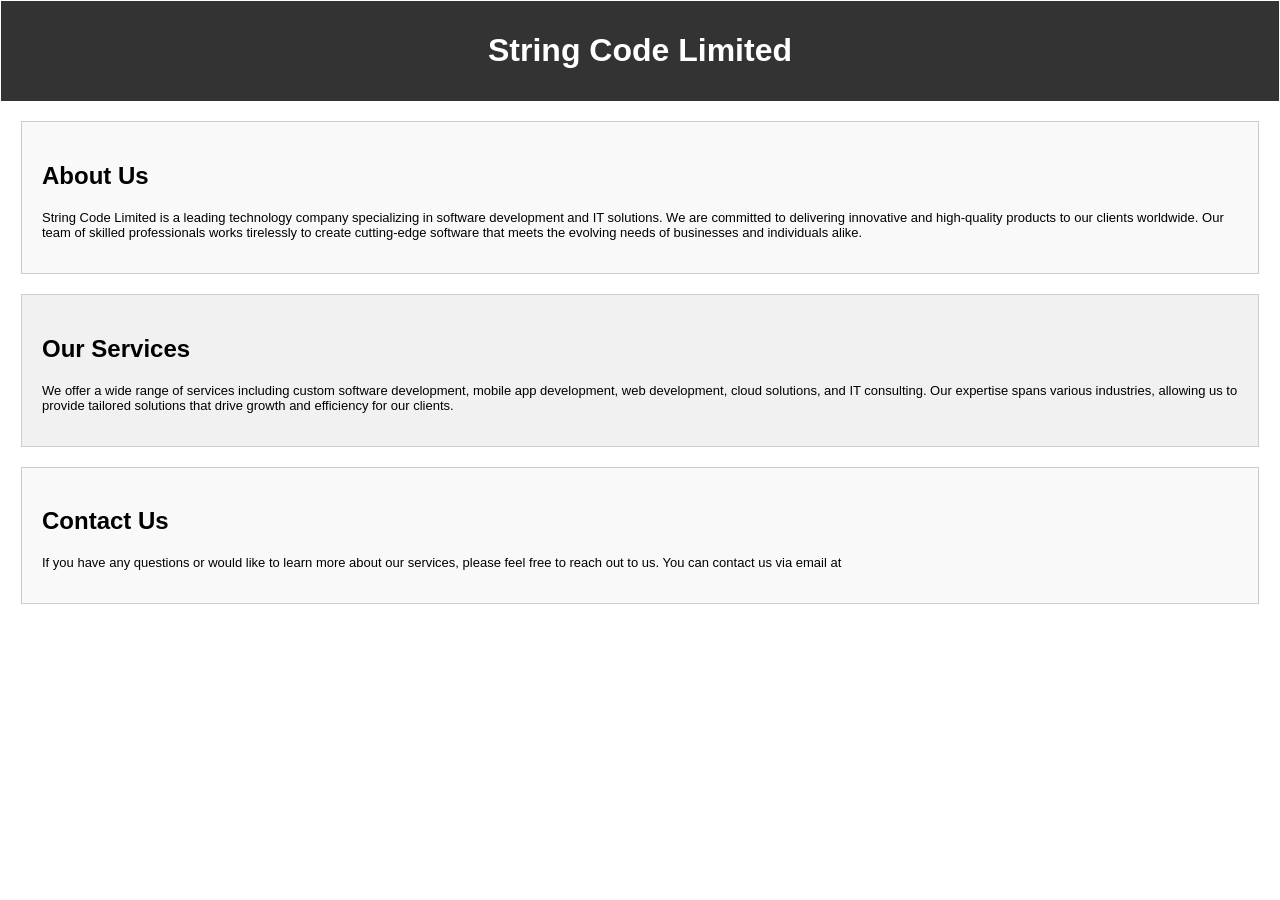
<file: index.html>
<!DOCTYPE html>
<html lang="en">
<head>
    <meta charset="UTF-8">
    <meta name="viewport" content="width=device-width, initial-scale=1.0">
    <title>String Code Limited</title>
</head>
<style>
    body {
        margin: 1px;
        font-family: Arial, Helvetica, sans-serif;
    }
    h2, h1 {
        font-family: 'Franklin Gothic Medium', 'Arial Narrow', Arial, sans-serif;
    }
    p {
        font-size: small;
        font-family: Arial, Helvetica, sans-serif;
    }

    #header {
        background-color: #333;
        color: white;
        padding: 10px;
        text-align: center;
    }

    .section {
        margin: 20px;
        padding: 20px;
        border: 1px solid #ccc;
    }

    .about {
        background-color: #f9f9f9;
        padding: 20px;
        border: 1px solid #ccc;
    }

    .services {
        background-color: #f1f1f1;
        padding: 20px;
        border: 1px solid #ccc;
    }

    .contacts {
        background-color: #f9f9f9;
        padding: 20px;
        border: 1px solid #ccc;
    }
</style>
<body>
    <div id="header">
        <h1>String Code Limited</h1>
    </div>

    <div class="section about">
        <h2>About Us</h2>
        <p>String Code Limited is a leading technology company specializing in software development and IT solutions. We are committed to delivering innovative and high-quality products to our clients worldwide. Our team of skilled professionals works tirelessly to create cutting-edge software that meets the evolving needs of businesses and individuals alike.</p>
    </div>

    <div class="section services">
        <h2>Our Services</h2>
        <p>We offer a wide range of services including custom software development, mobile app development, web development, cloud solutions, and IT consulting. Our expertise spans various industries, allowing us to provide tailored solutions that drive growth and efficiency for our clients.</p>
    </div>

    <div class="section contacts">
        <h2>Contact Us</h2>
        <p>If you have any questions or would like to learn more about our services, please feel free to reach out to us. You can contact us via email at

</body>
</html>
</file>
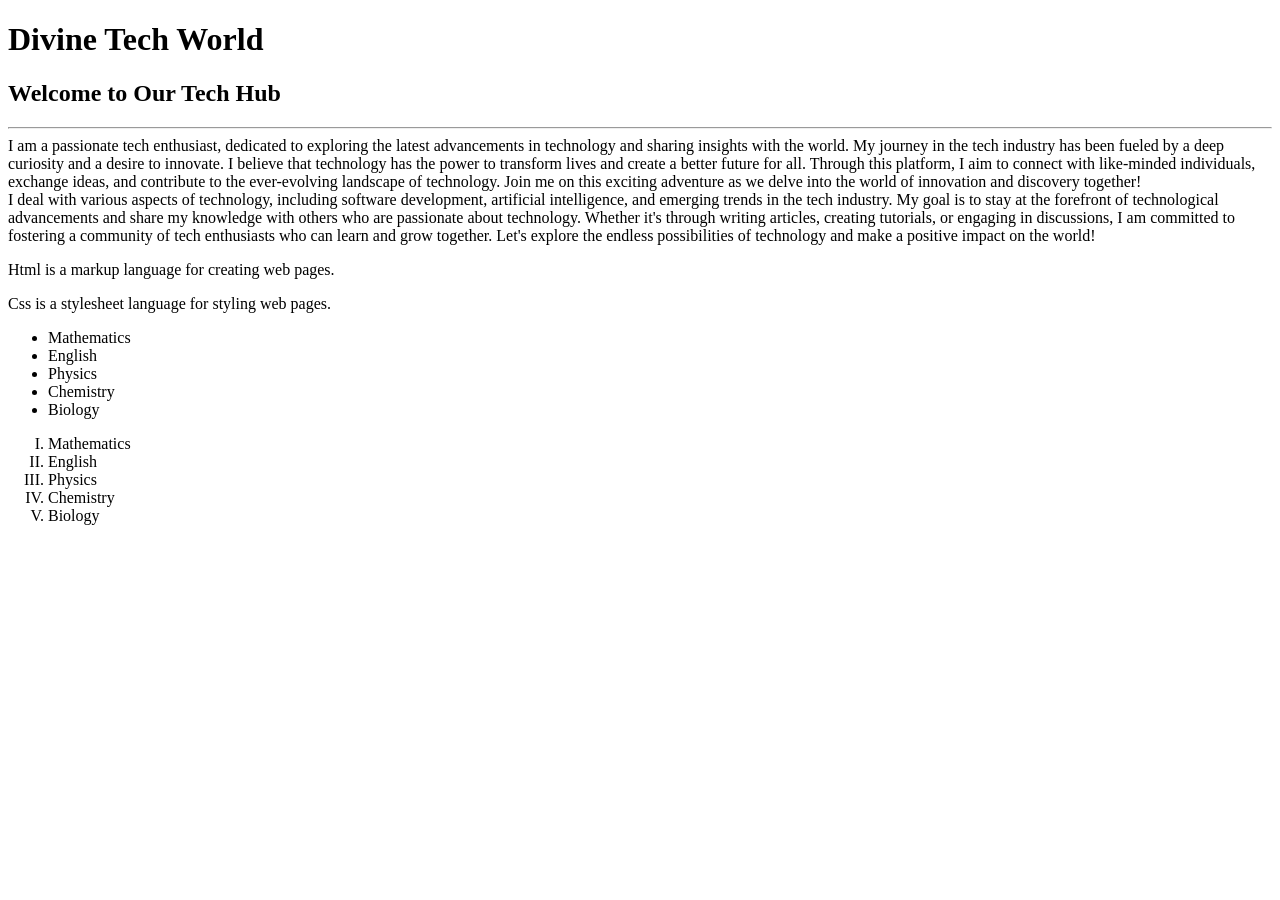
<file: divine1.html>
<!DOCTYPE html>
<html lang="en">
<head>
    <meta charset="UTF-8">
    <meta name="viewport" content="width=, initial-scale=1.0">
    <title>Divine Tech World</title>
</head>
<body>
    <h1>Divine Tech World</h1>
    <h2>Welcome to Our Tech Hub</h2>
    <hr>
    I am a passionate tech enthusiast, dedicated to exploring the latest advancements in technology and sharing insights with the world. My journey in the tech industry has been fueled by a deep curiosity and a desire to innovate. I believe that technology has the power to transform lives and create a better future for all. Through this platform, I aim to connect with like-minded individuals, exchange ideas, and contribute to the ever-evolving landscape of technology. Join me on this exciting adventure as we delve into the world of innovation and discovery together!<br/>
    I deal with various aspects of technology, including software development, artificial intelligence, and emerging trends in the tech industry. My goal is to stay at the forefront of technological advancements and share my knowledge with others who are passionate about technology. Whether it's through writing articles, creating tutorials, or engaging in discussions, I am committed to fostering a community of tech enthusiasts who can learn and grow together. Let's explore the endless possibilities of technology and make a positive impact on the world!<br/>
    
    <p>Html is a markup language for creating web pages.</p>

    <p>Css is a stylesheet language for styling web pages.</p>

    <ul><li>Mathematics</li>
    <li>English</li>
    <li>Physics</li>
    <li>Chemistry</li>
    <li>Biology</li></ul>

    <ol type ="I">
    
    <li>Mathematics</li>
    <li>English</li>
    <li>Physics</li>
    <li>Chemistry</li>
    <li>Biology</li></ol>


</body>
</html>
</file>
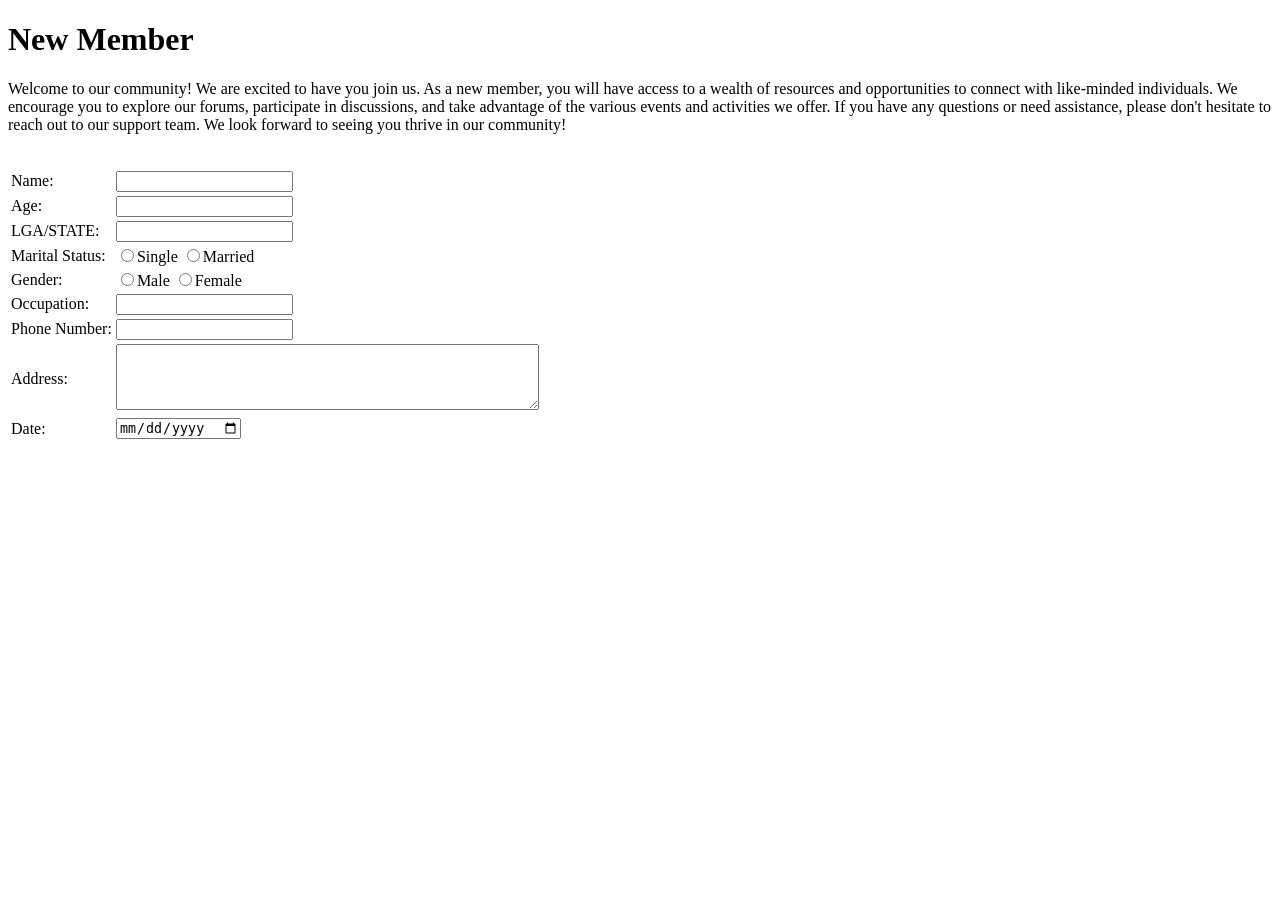
<file: New member.html>
<!DOCTYPE html>
<html lang="en">
<head>
    <meta charset="UTF-8">
    <meta name="viewport" content="width=device-width, initial-scale=1.0">
    <title>Document</title>
</head>
<body>
    <h1>New Member</h1>
    <p>Welcome to our community! We are excited to have you join us. As a new member, you will have access to a wealth of resources and opportunities to connect with like-minded individuals. We encourage you to explore our forums, participate in discussions, and take advantage of the various events and activities we offer. If you have any questions or need assistance, please don't hesitate to reach out to our support team. We look forward to seeing you thrive in our community!</p><br>
    <table>
        <tr>
            <td><label for="Name">Name: </label></td>
            <td><input type="text" id="Name" name="Name"></td>
        </tr>

        <tr>
            <td><label for="Age">Age: </label></td>
            <td><input type="number" id="Age" name="Age"></td>
        </tr>

        <tr>
            <td><label for="name">LGA/STATE: </label></td>
            <td><input type="text" id="name" name="name"></td>
        </tr>

        <tr>
            <td><label for="Marital Status">Marital Status: </label></td>
            <td>
                <input type="radio" name="Marital Status" value="Single">Single
                <input type="radio" name="Marital Status" value="Married">Married
             </td>
        </tr>

        <tr>
            <td><label for="Gender">Gender: </label></td>
            <td>
                <input type="radio" name="Gender" value="Male">Male
                <input type="radio" name="Gender" value="Female">Female
            </td>
        </tr>
        
        <tr>
            <td><label for="Occupation">Occupation: </label></td>
            <td><input type="text" id="Occupation" name="Occupation"></td>
        </tr>

        <tr>
            <td><label for="Phone number">Phone Number: </label></td>
            <td><input type="tel" id="Phone number" name="Phone number"></td>
        </tr>

        <tr>
            <td><label for="bio">Address: </label></td>
            <td><textarea id="bio" name="bio" rows="4" cols="50"></textarea></td>
        </tr>

        <tr>
            <td><label for="Date">Date: </label></td>
            <td><input type="date" id="Date" name="Date"></td>
        </tr>


    </table>

    
</body>
</html>
</file>
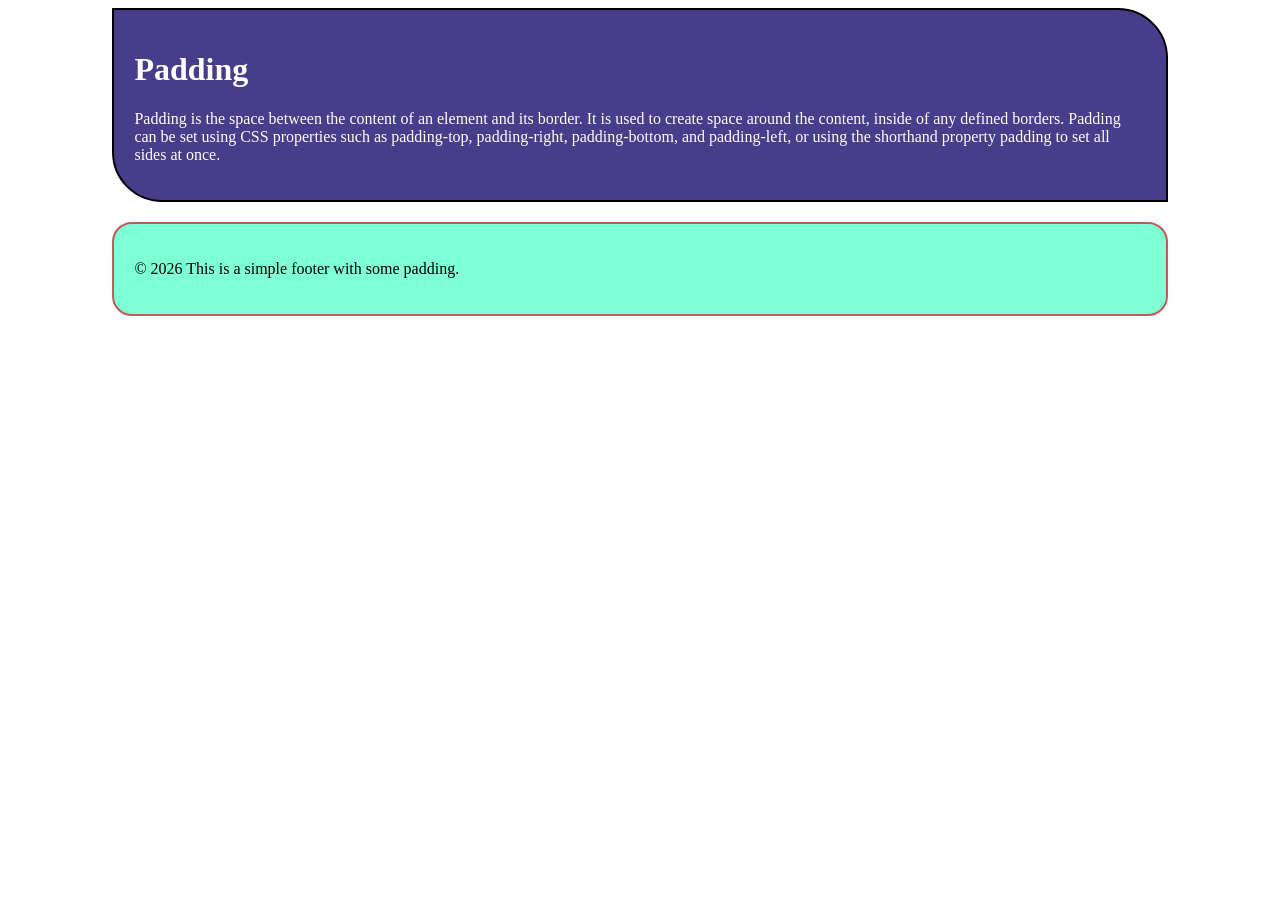
<file: Padding.html>
<!DOCTYPE html>
<html lang="en">
<head>
    <meta charset="UTF-8">
    <meta name="viewport" content="width=device-width, initial-scale=1.0">
    <title>Document</title>

    <link rel="stylesheet" href="css/padding.css">
</head>
<body>
    
    <div class="container">
        <h1>Padding</h1>
        <p>Padding is the space between the content of an element and its border. It is used to create space around the content, inside of any defined borders. Padding can be set using CSS properties such as padding-top, padding-right, padding-bottom, and padding-left, or using the shorthand property padding to set all sides at once.</p>
    </div>

    <div class="footer">
        <p>&copy; 2026 This is a simple footer with some padding.</p>
    </div>
    
</body>
</html>
</file>
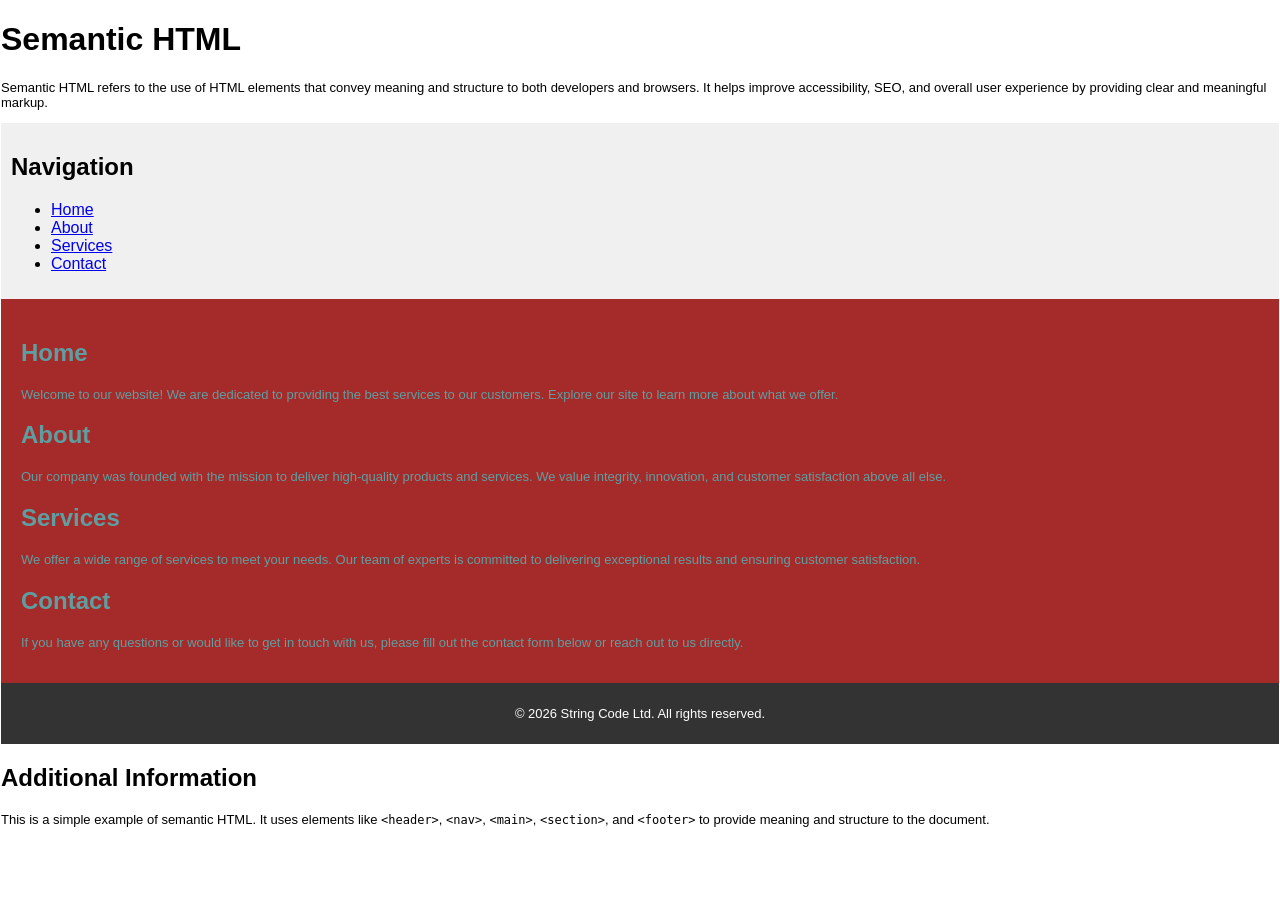
<file: Sematic.html>
<!DOCTYPE html>
<html lang="en">
<head>
    <meta charset="UTF-8">
    <meta name="viewport" content="width=device-width, initial-scale=1.0">
    <title>Document</title>
    <style>
 body {
        margin: 1px;
        font-family: Arial, Helvetica, sans-serif;
    }
    h2, h1 {
        font-family: 'Franklin Gothic Medium', 'Arial Narrow', Arial, sans-serif;
    }
    p {
        font-size: small;
        font-family: Arial, Helvetica, sans-serif;
    }</style>
    <link rel="preconnect" href="https://fonts.googleapis.com">
<link rel="preconnect" href="https://fonts.gstatic.com" crossorigin>
<link href="https://fonts.googleapis.com/css2?family=Bebas+Neue&display=swap" rel="stylesheet">
<link rel="stylesheet" href="css/style.css">
</head>

<body>
    <header>
        <div class="header">
<h1>Semantic HTML</h1>
            <p>Semantic HTML refers to the use of HTML elements that convey meaning and structure to both developers and browsers. It helps improve accessibility, SEO, and overall user experience by providing clear and meaningful markup.</p>
        </div>

    </header>
    <nav>
        <div>
            <h2>Navigation</h2>
            <ul>
                <li><a href="#home">Home</a></li>
                <li><a href="#about">About</a></li>
                <li><a href="#services">Services</a></li>
                <li><a href="#contact">Contact</a></li>
            </ul>
        </div>
    </nav>

    <main>
        <section>
            <h2>Home</h2>
            <p>Welcome to our website! We are dedicated to providing the best services to our customers. Explore our site to learn more about what we offer.</p>
        </section>

        <section>
            <h2>About</h2>
            <p>Our company was founded with the mission to deliver high-quality products and services. We value integrity, innovation, and customer satisfaction above all else.</p>
        </section>

        <section>
            <h2>Services</h2>
            <p>We offer a wide range of services to meet your needs. Our team of experts is committed to delivering exceptional results and ensuring customer satisfaction.</p>
        </section>

        <section>
            <h2>Contact</h2>
            <p>If you have any questions or would like to get in touch with us, please fill out the contact form below or reach out to us directly.</p>
        </section>
    </main>

    <footer style="text-align: center; padding: 10px; background-color: #333; color: white;">
    
        <p>&copy; 2026 String Code Ltd. All rights reserved.</p>
    </footer>

    <div>
        <h2>Additional Information</h2>
        <p>This is a simple example of semantic HTML. It uses elements like <code>&lt;header&gt;</code>, <code>&lt;nav&gt;</code>, <code>&lt;main&gt;</code>, <code>&lt;section&gt;</code>, and <code>&lt;footer&gt;</code> to provide meaning and structure to the document.</p>
    </div>


</body>
</html>
</file>
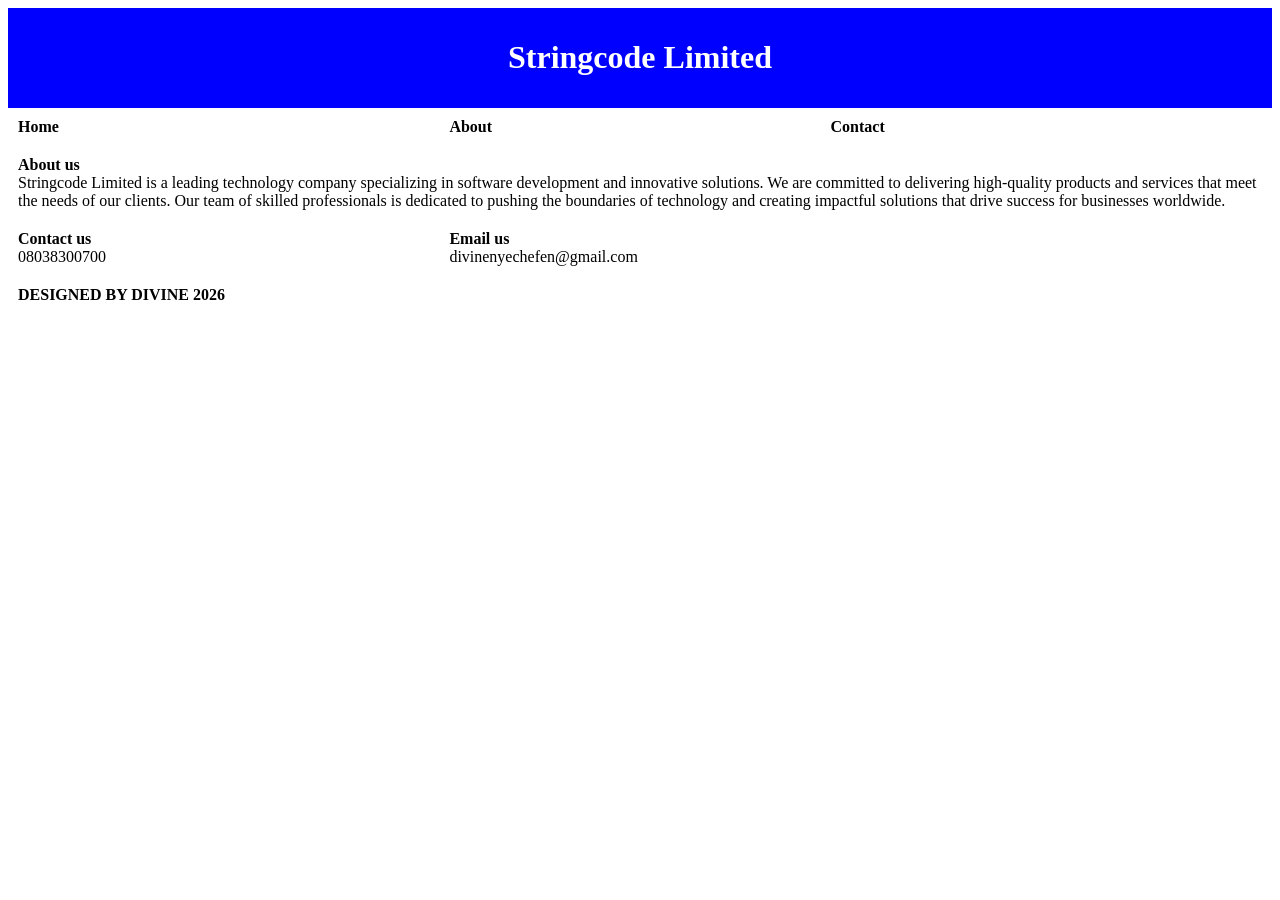
<file: table.html>
<!DOCTYPE html>
<html lang="en">
<head>
    <meta charset="UTF-8">
    <meta name="viewport" content="width=, initial-scale=1.0">
    <title>Stringcode Limited</title>
</head>
<body>
    <table border="0" cellpadding="10" cellspacing="0" width="100%" >
        <tr style="background: blue;color:white">
            <th colspan="3"><h1>Stringcode Limited</h1></thcolspan>
        </tr>
        <tr>
            <td><b>Home</b></td>
            <td><b>About</b> </td>
            <td><b>Contact</b></td>
        </tr>
         <tr>
            <td colspan="3"><b>About us</b><br>
                Stringcode Limited is a leading technology company specializing in software development and innovative solutions. We are committed to delivering high-quality products and services that meet the needs of our clients. Our team of skilled professionals is dedicated to pushing the boundaries of technology and creating impactful solutions that drive success for businesses worldwide.
             </td>
            
        </tr>
       
        <tr>
            <td colspan="1"><b>Contact us</b><br>
            08038300700</td>
            <td colspan="2"><b>Email us</b><br>divinenyechefen@gmail.com</td>
            
        </tr>
        <tr>
            <td colspan="3"><b>DESIGNED BY DIVINE 2026</b>
                        </td>
        </tr>
</body>
</html>
</file>
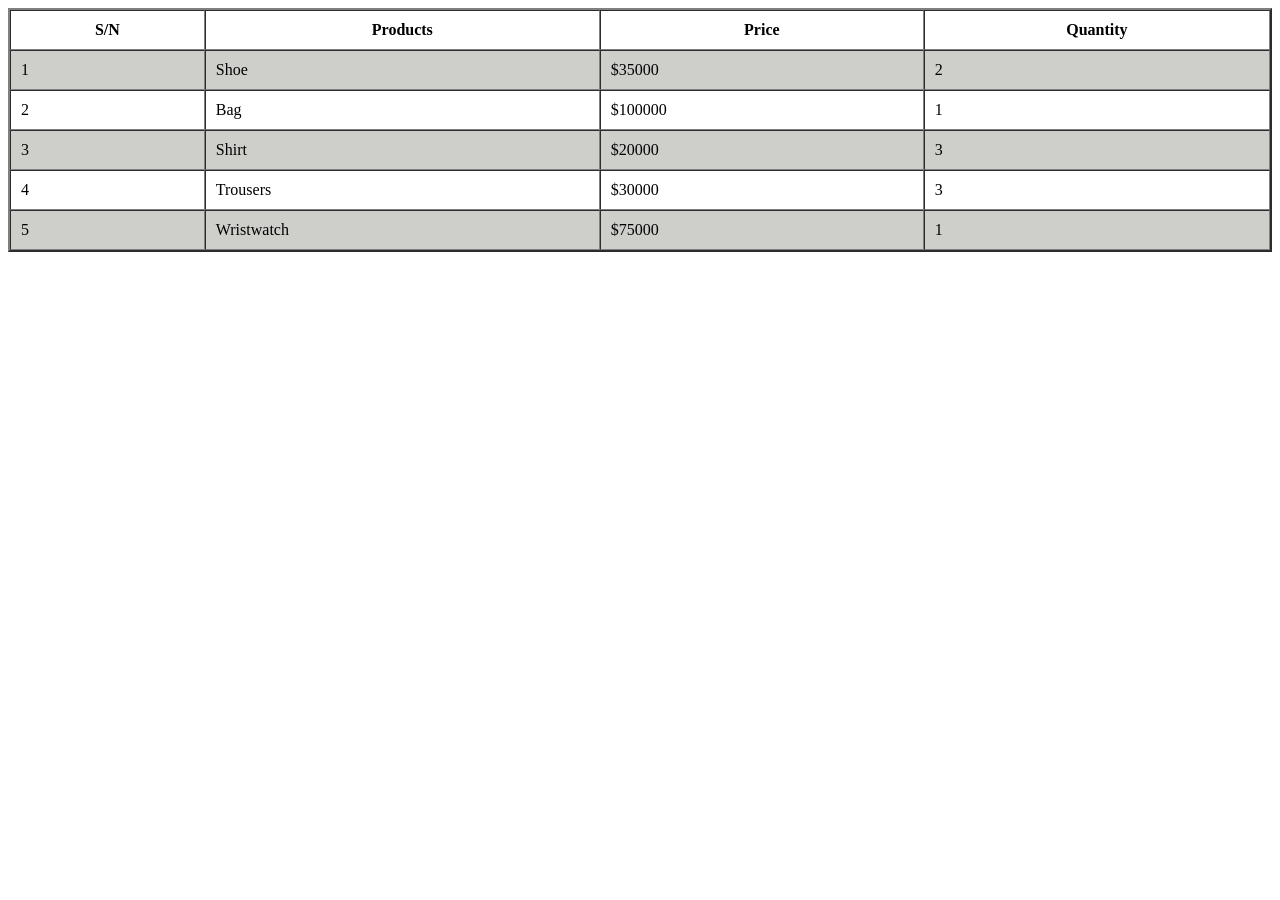
<file: table1.html>
<!DOCTYPE html>
<html lang="en">
<head>
    <meta charset="UTF-8">
    <meta name="viewport" content="width=device-width, initial-scale=1.0">
    <title>Daily sTocks</title>
</head>
<body>
    <b></b>
    
    <table border="2" cellpadding="10" cellspacing="0" width="100%" >
        <tr>
            <th>S/N</th>
            <th>Products</th>
            <th>Price</th>
            <th>Quantity</th>
        </tr>
        <tr style="background: rgb(206, 206, 202);color: black">
            <td>1</td>
            <td>Shoe</td>
            <td>$35000</td>
            <td>2</td>
        </tr>
        <tr>
            <td>2</td>
            <td>Bag</td>
            <td>$100000</td>
            <td>1</td>
        </tr>
        <tr style="background: rgb(206, 206, 202);color: black">
            <td>3</td>
            <td>Shirt</td>
            <td>$20000</td>
            <td>3</td>
        </tr>
        <tr>
            <td>4</td>
            <td>Trousers</td>
            <td>$30000</td>
            <td>3</td>
        </tr>
        <tr style="background: rgb(206, 206, 202);color: black">
            <td>5</td>
            <td>Wristwatch</td>
            <td>$75000</td>
            <td>1</td>
    </table>
</body>
</html>
</file>
<file: css/padding.css>
.container {
    width : 80%;
    padding-top: 20px;
    padding-right: 20px;
    padding-bottom: 20px;
    padding-left: 20px;
    background-color: darkslateblue ;
    font-family: Cambria, Cochin, Georgia, Times, 'Times New Roman', serif;
    color: white;
    margin-bottom: 20px;
    margin-right: auto;
    margin-left: auto;
    border-top-right-radius: 50px;
    border-bottom-left-radius: 50px;
    border-color: black;
    border: 2px solid black;
    
}

.footer {
    width: 80%;
    background-color: aquamarine;
    color: black;
    padding: 20px;
    margin-left: auto;
    margin-right: auto;
    border: 2px solid rgb(192, 90, 90);
    border-radius: 20px; 
}
</file>
<file: css/style.css>
nav{
    background-color: #f0f0f0;
    padding: 10px;

}

main{
    padding: 20px;
    color: cadetblue;
    background-color: brown;
    font-family: Georgia, 'Times New Roman', Times, serif;
}

.header{  /* background-color: #18ae93;
    color: white;
    padding: 20px;
    text-align: center; */
    font-family: "Bebas Neue", sans-serif;
  font-weight: 400;
  font-style: normal;
}
</file>
